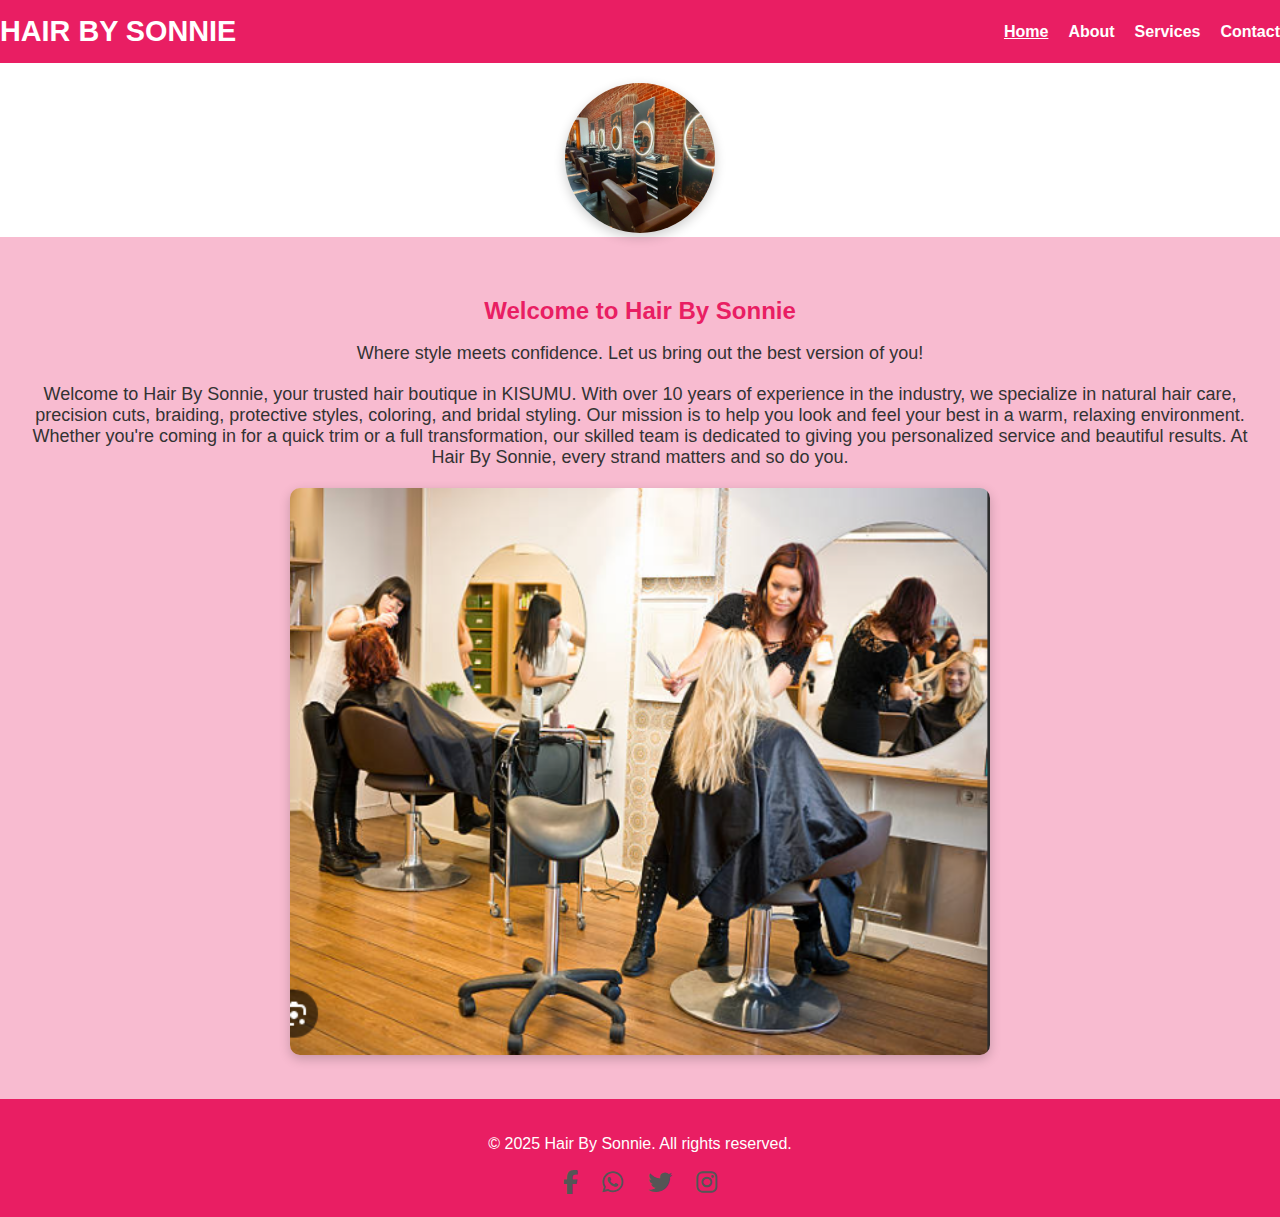
<file: index.html>
<!DOCTYPE html>
<html lang="en">
<head>
  <meta charset="UTF-8">
  <meta name="viewport" content="width=device-width, initial-scale=1.0">
  <title>HAIR BY SONNIE</title>
  <link rel="stylesheet" href="style.css">
</head>
<body>
  <header>
    <div class="navbar">

    <h1 class="site-title">HAIR BY SONNIE</h1>
    <nav>
      <ul>
        
        <li><a href="index.html" class="active">Home</a></li>
        <li><a href="about.html">About</a></li>
        <li><a href="services.html">Services</a></li>
        <li><a href="contact.html">Contact</a></li>
      </ul>
    </nav>
    </div>
  </header>

  <!-- Centered logo image -->
  <section class="logo-section">
    <img src="S1.PNG" alt="Glamour Hair Studio Logo">
  </section>

  <section class="hero">
    <h2>Welcome to Hair By Sonnie</h2>
    <p>Where style meets confidence. Let us bring out the best version of you!</p>
    <p>Welcome to Hair By Sonnie, your trusted hair boutique in KISUMU. With over 10 years of experience in the industry, we specialize in natural hair care, precision cuts, braiding, protective styles, coloring, and bridal styling. Our mission is to help you look and feel your best in a warm, relaxing environment.
       Whether you're coming in for a quick trim or a full transformation, our skilled team is dedicated to giving you personalized service and beautiful results. At Hair By Sonnie, every strand matters  and so do you.</p>
    <img src="S2.PNG" alt="Hair Salon Image" class="body-photo">
  </section>

  <footer>
    <p>© 2025 Hair By Sonnie. All rights reserved.</p>
    <div class="social-icons">
        <link rel="stylesheet" href="https://cdnjs.cloudflare.com/ajax/libs/font-awesome/6.5.0/css/all.min.css">
  <style>
    .social a { margin: 0 10px; font-size: 24px; color: #555; text-decoration: none; }
    .social a:hover { color: #007bff; }
  </style>
</head>
<body>
  <div class="social">
    <a href="https://facebook.com" target="_blank"><i class="fab fa-facebook-f"></i></a>
    <a href="https://wa.me/1234567890" target="_blank"><i class="fab fa-whatsapp"></i></a>
    <a href="https://twitter.com" target="_blank"><i class="fab fa-twitter"></i></a>
    <a href="https://instagram.com" target="_blank"><i class="fab fa-instagram"></i></a>
    </div>
  </footer>
</body>
</html>
</file>
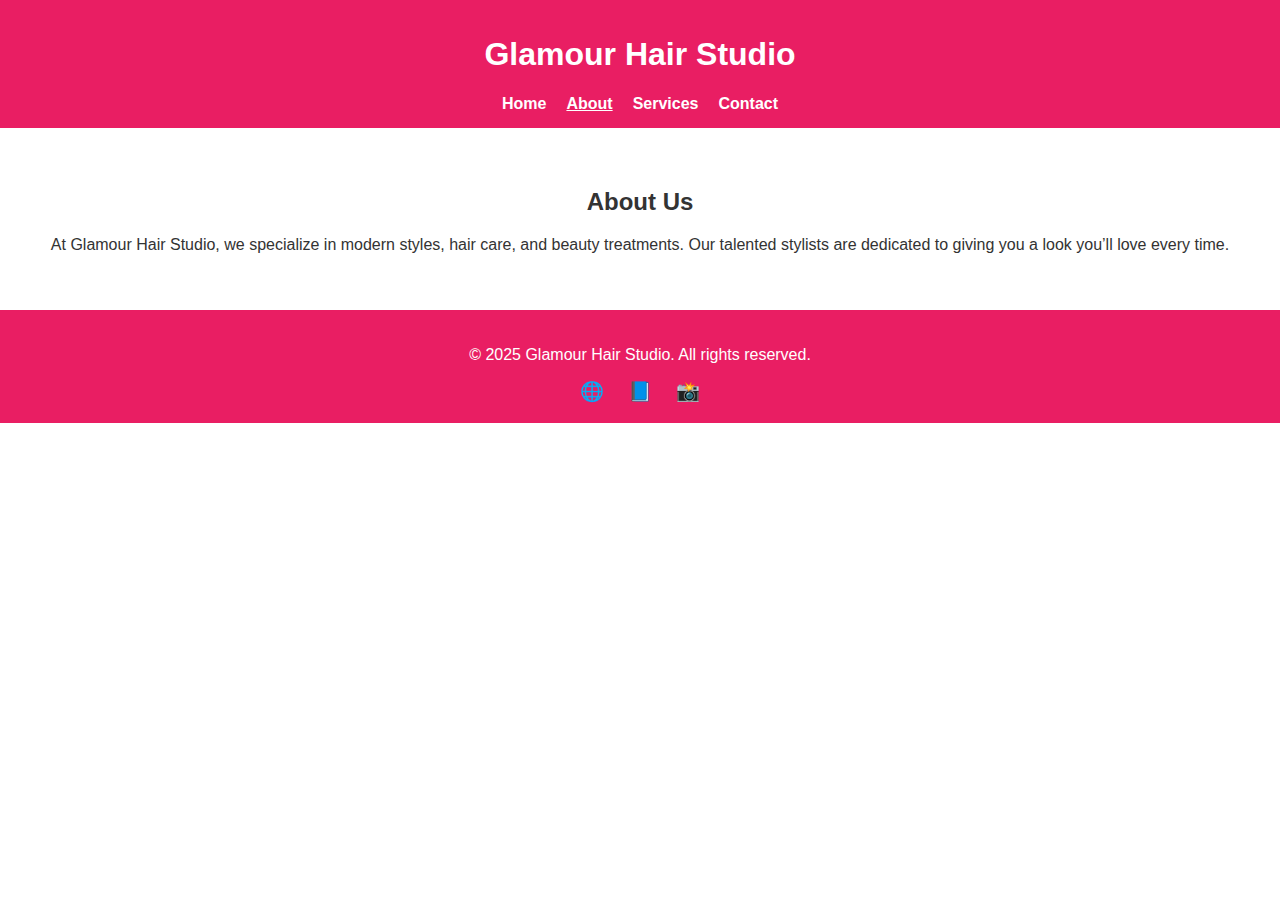
<file: about.html>
<!DOCTYPE html>
<html lang="en">
<head>
  <meta charset="UTF-8">
  <meta name="viewport" content="width=device-width, initial-scale=1.0">
  <title>About | Glamour Hair Studio</title>
  <link rel="stylesheet" href="style.css">
</head>
<body>
  <header>
    <h1>Glamour Hair Studio</h1>
    <nav>
      <ul>
        <li><a href="index.html">Home</a></li>
        <li><a href="about.html" class="active">About</a></li>
        <li><a href="services.html">Services</a></li>
        <li><a href="contact.html">Contact</a></li>
      </ul>
    </nav>
  </header>

  <section class="content">
    <h2>About Us</h2>
    <p>At Glamour Hair Studio, we specialize in modern styles, hair care, and beauty treatments. 
       Our talented stylists are dedicated to giving you a look you’ll love every time.</p>
  </section>

  <footer>
    <p>© 2025 Glamour Hair Studio. All rights reserved.</p>
    <div class="socials">
      <a href="#">🌐</a>
      <a href="#">📘</a>
      <a href="#">📸</a>
    </div>
  </footer>
</body>
</html>
</file>
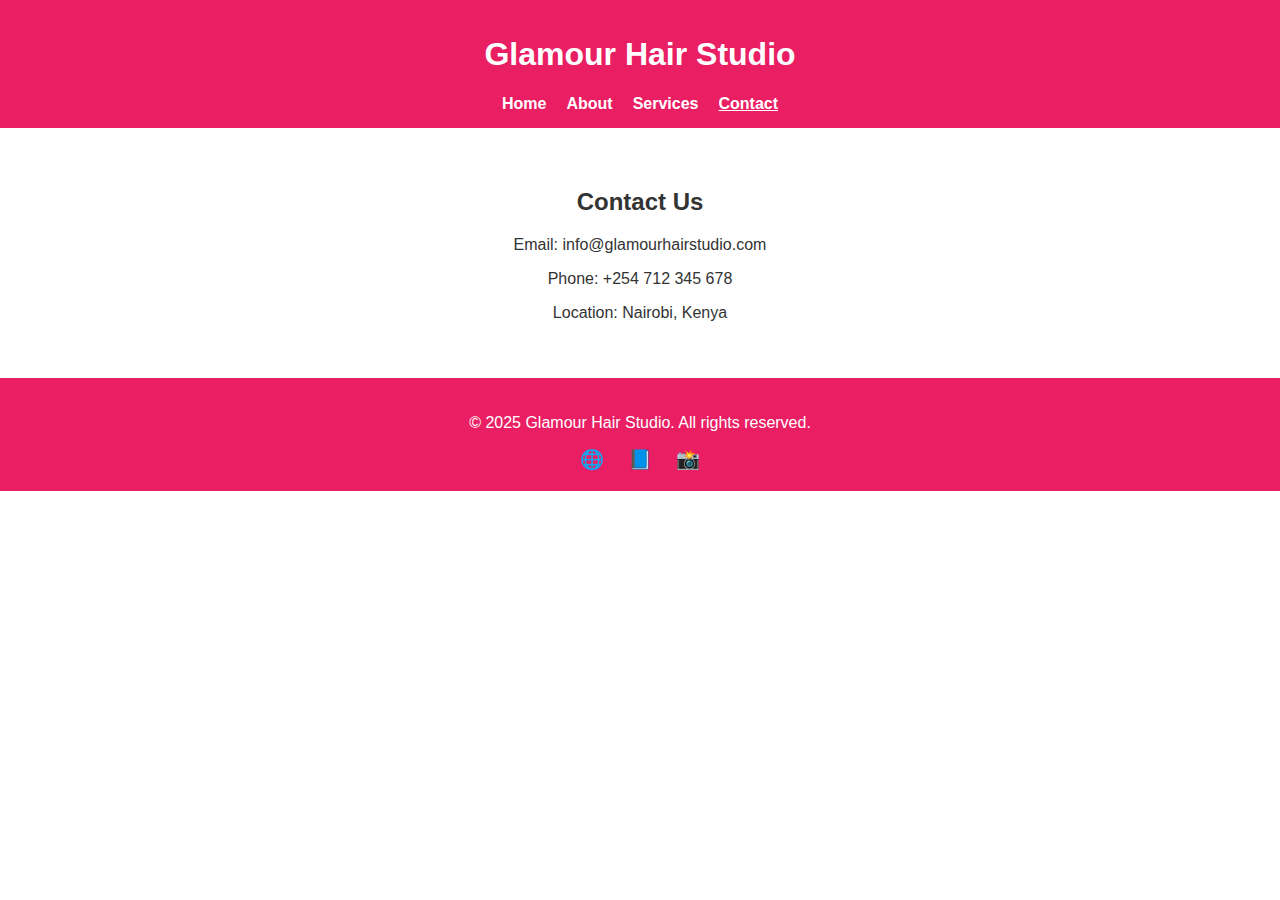
<file: contact.html>
<!DOCTYPE html>
<html lang="en">
<head>
  <meta charset="UTF-8">
  <meta name="viewport" content="width=device-width, initial-scale=1.0">
  <title>Contact | Glamour Hair Studio</title>
  <link rel="stylesheet" href="style.css">
</head>
<body>
  <header>
    <h1>Glamour Hair Studio</h1>
    <nav>
      <ul>
        <li><a href="index.html">Home</a></li>
        <li><a href="about.html">About</a></li>
        <li><a href="services.html">Services</a></li>
        <li><a href="contact.html" class="active">Contact</a></li>
      </ul>
    </nav>
  </header>

  <section class="content">
    <h2>Contact Us</h2>
    <p>Email: info@glamourhairstudio.com</p>
    <p>Phone: +254 712 345 678</p>
    <p>Location: Nairobi, Kenya</p>
  </section>

  <footer>
    <p>© 2025 Glamour Hair Studio. All rights reserved.</p>
    <div class="socials">
      <a href="#">🌐</a>
      <a href="#">📘</a>
      <a href="#">📸</a>
    </div>
  </footer>
</body>
</html>
</file>
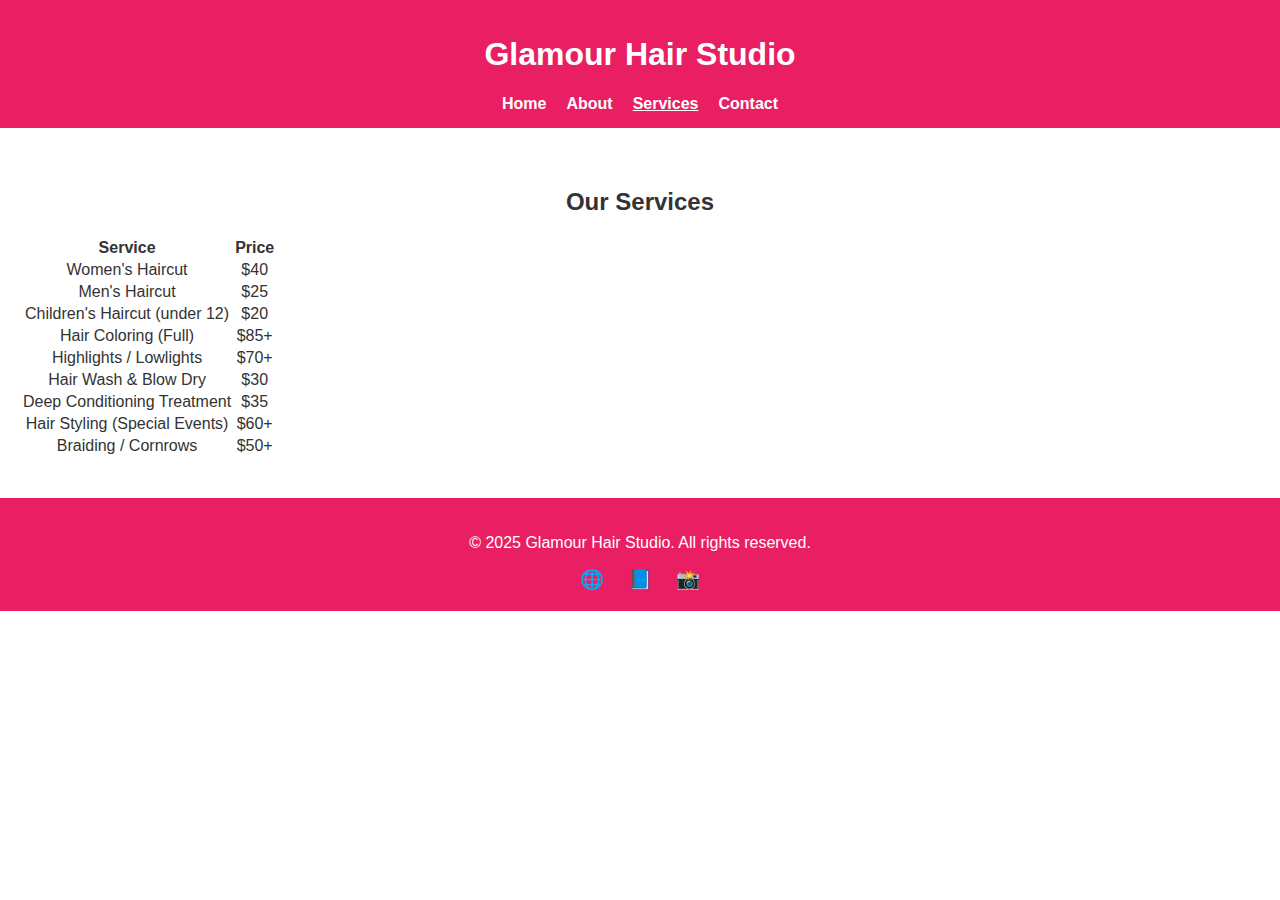
<file: services.html>
<!DOCTYPE html>
<html lang="en">
<head>
  <meta charset="UTF-8">
  <meta name="viewport" content="width=device-width, initial-scale=1.0">
  <title>Services | Glamour Hair Studio</title>
  <link rel="stylesheet" href="style.css">
</head>
<body>
  <header>
    <h1>Glamour Hair Studio</h1>
    <nav>
      <ul>
        <li><a href="index.html">Home</a></li>
        <li><a href="about.html">About</a></li>
        <li><a href="services.html" class="active">Services</a></li>
        <li><a href="contact.html">Contact</a></li>
      </ul>
    </nav>
  </header>

  <section class="content">
    <h2>Our Services</h2>
    <table>
        <tr>
            <th>Service</th>
            <th>Price</th>
        </tr>
        <tr>
            <td>Women's Haircut</td>
            <td>$40</td>
        </tr>
        <tr>
            <td>Men's Haircut</td>
            <td>$25</td>
        </tr>
        <tr>
            <td>Children's Haircut (under 12)</td>
            <td>$20</td>
        </tr>
        <tr>
            <td>Hair Coloring (Full)</td>
            <td>$85+</td>
        </tr>
        <tr>
            <td>Highlights / Lowlights</td>
            <td>$70+</td>
        </tr>
        <tr>
            <td>Hair Wash & Blow Dry</td>
            <td>$30</td>
        </tr>
        <tr>
            <td>Deep Conditioning Treatment</td>
            <td>$35</td>
        </tr>
        <tr>
            <td>Hair Styling (Special Events)</td>
            <td>$60+</td>
        </tr>
        <tr>
            <td>Braiding / Cornrows</td>
            <td>$50+</td>
        </tr>
      </table>
  </section>

  <footer>
    <p>© 2025 Glamour Hair Studio. All rights reserved.</p>
    <div class="socials">
      <a href="#">🌐</a>
      <a href="#">📘</a>
      <a href="#">📸</a>
    </div>
  </footer>
</body>
</html>
</file>
<file: style.css>
body {
  font-family: Arial, sans-serif;
  margin: 0;
  padding: 0;
  background: #fff;
  color: #333;
}

header {
  background: #e91e63;
  color: white;
  padding: 20px 0;
  text-align: center;
}

nav ul {
  list-style: none;
  padding: 0;
  margin: 10px 0;
  display: flex;
  justify-content: center;
  gap: 20px;
}

nav ul li a {
  color: white;
  text-decoration: none;
  font-weight: bold;
}

nav ul li a:hover,
nav ul li a.active {
  text-decoration: underline;
}

.hero {
  text-align: center;
  padding: 60px 20px;
  background: #f8bbd0;
}

.content {
  padding: 40px 20px;
  text-align: center;
}

footer {
  background: #e91e63;
  color: white;
  text-align: center;
  padding: 20px 0;
}

.socials a {
  margin: 0 10px;
  color: white;
  text-decoration: none;
  font-size: 1.2em;
}
/* Header */
header {
  background: #e91e63;
  color: white;
  padding: 15px 0;
  
}
.navbar {
  display: flex;
  justify-content: space-between;
  align-items: center;
  flex-wrap: wrap;
}
.site-title{
  margin: 0;
  font-size: 1.8em;
  font-weight: bold;
}
nav ul {
  list-style: none;
  margin: 0;
  padding: 0;
  display: flex;
  gap: 20px;
}

nav ul li a {
  color: white;
  text-decoration: none;
  font-weight: bold;
  transition: 0.3s;
}

nav ul li a:hover,
nav ul li a.active {
  text-decoration: underline;
}

/* Logo section */
.logo-section {
  text-align: center;
  margin-top: 20px;
}

.logo-section img {
  width: 150px;
  height: 150px;
  object-fit: cover;
  border-radius: 50%;
  box-shadow: 0 4px 12px rgba(0, 0, 0, 0.2);
}

/* Hero section */
.hero {
  text-align: center;
  padding: 40px 20px;
  background-color: #f8bbd0;
}

.hero h2 {
  color: #e91e63;
  margin-bottom: 10px;
}

.hero p {
  font-size: 18px;
  margin-bottom: 20px;
}

/* Body photo */
.body-photo {
  width: 90%;
  max-width: 700px;
  border-radius: 10px;
  box-shadow: 0 4px 12px rgba(0, 0, 0, 0.2);
}

/* Footer */
footer {
  background: #e91e63;
  color: white;
  text-align: center;
  padding: 20px 0;
}

.socials a {
  margin: 0 10px;
  color: white;
  text-decoration: none;
  font-size: 1.2em;
}
</file>
